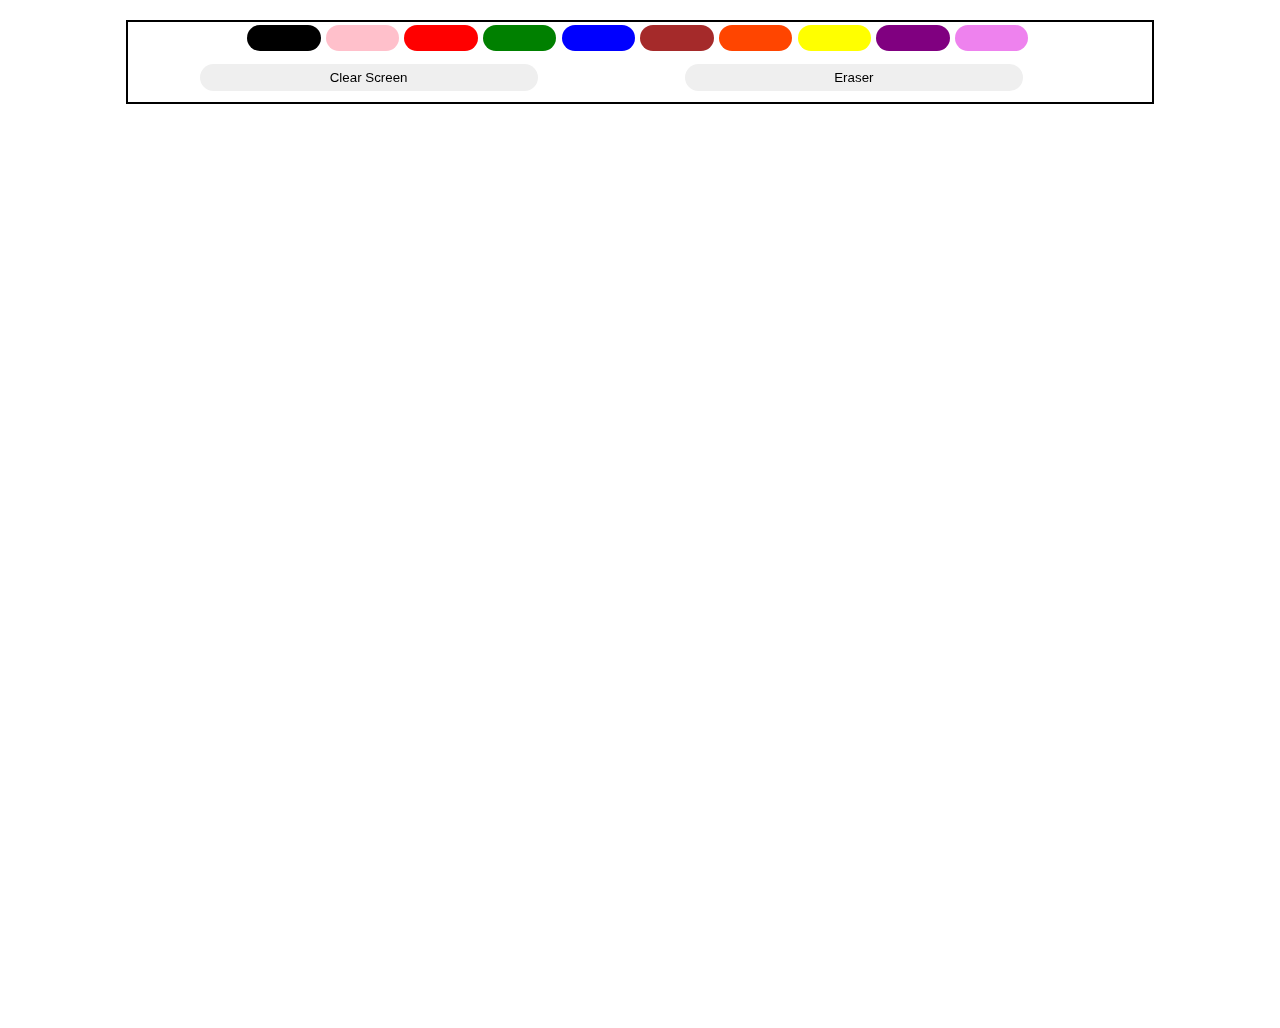
<file: Canvas/index.html>
<!DOCTYPE html>
<html lang="en">
  <head>
    <meta charset="UTF-8" />
    <meta name="viewport" content="width=device-width, initial-scale=1.0" />
    <link rel="stylesheet" href="https://unpkg.com/aos@next/dist/aos.css" />
    <title>MoodLift AI</title>

    <link rel="stylesheet" href="styles.css" />
  </head>
  <body data-aos="fade-in" data-aos-duration="1000">
    <section>
      <div id="drawingTools">
        <div id="colors">
          <button id="black" onclick="changeColor('black')"></button>
          <button id="pink" onclick="changeColor('pink')"></button>
          <button id="red" onclick="changeColor('red')"></button>
          <button id="green" onclick="changeColor('green')"></button>
          <button id="blue" onclick="changeColor('blue')"></button>
          <button id="brown" onclick="changeColor('brown')"></button>
          <button id="orange" onclick="changeColor('orange')"></button>
          <button id="yellow" onclick="changeColor('yellow')"></button>
          <button id="purple" onclick="changeColor('purple')"></button>
          <button id="violet" onclick="changeColor('violet')"></button>
        </div>

        <div id="otherTools">
          <button id="clearCanvas" onclick="clearCanvas()">Clear Screen</button>
          <button id="Eraser" onclick="changeColor('white')">Eraser</button>
        </div>
      </div>

      <canvas id="canvas"></canvas>
    </section>

    <script src="script.js"></script>
    <script src="https://unpkg.com/aos@next/dist/aos.js"></script>
    <script>
        AOS.init();
    </script>
  </body>
</html>
</file>
<file: Canvas/styles.css>
* {
  margin: 0;
  padding: 0;
}

section {
  height: 100%;
  overflow: hidden;
}

canvas {
  width: 100%;
  height: 100%;
}

button {
  outline: 0;
  border: 0;
}

#drawingTools {
  border: 2px solid black;
  margin: 20px auto;
  width: 80%;
  height: 5em;
}

#colors {
  width: 98%;
  height: 1em;
  padding: 8px;
  display: flex;
  align-items: center;
  justify-content: center;
}

#colors button {
  width: 5.5em;
  height: 2em;
  margin: 0 0.2em;
  padding: auto;
  float: left;
  border-radius: 100vw;
}

#black {
  background: black;
}
#pink {
  background: pink;
}
#red {
  background: red;
}
#green {
  background: green;
}
#blue {
  background: blue;
}
#brown {
  background: brown;
}
#orange {
  background: orangered;
}
#purple {
  background: purple;
}
#yellow {
  background: yellow;
}
#violet {
  background: violet;
}

#otherTools {
  width: 100%;
  height: 3em;
  /* border: 1px solid blue; */
}

#otherTools button {
  height: 2em;
  width: 33%;
  margin: 1% 7%;

  color: black;
  cursor: pointer;
  border-radius: 100vw;
  cursor: pointer;
}
</file>
